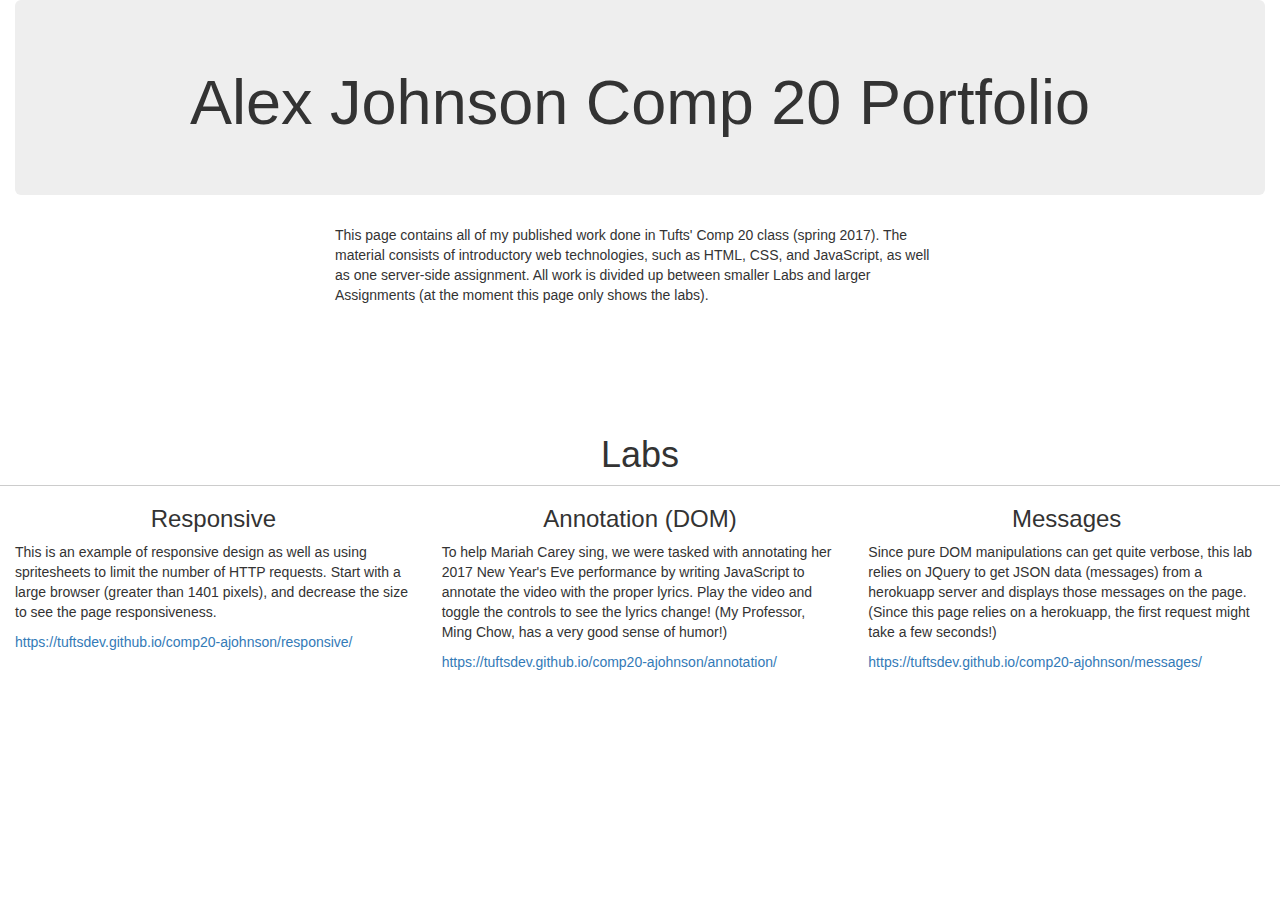
<file: index.html>
<!DOCTYPE html>
<html lang="en">

<head>
<meta charset="utf-8" />
<meta name="viewport" content="width=device-width, initial-scale=1">
<title>Alex Johnson</title>

<link rel="stylesheet" href="index.css">
<link rel="stylesheet" href="https://maxcdn.bootstrapcdn.com/bootstrap/3.3.7/css/bootstrap.min.css">

</head>
<body>
<div id="projects" class="container-fluid">

	<div class="row top-space"></div>

	<div class="jumbotron text-center"><h1>Alex Johnson Comp 20 Portfolio</h1></div>

  	<div class="row">
    	<div class="col-sm-3" ></div>
    	<div class="col-sm-6" >
    		<p>
                This page contains all of my published work done in Tufts' Comp 20 class (spring 2017). The material consists of introductory web technologies, such as HTML, CSS, and JavaScript, as well as one server-side assignment. All work is divided up between smaller Labs and larger Assignments (at the moment this page only shows the labs).
            </p>
		</div>
        <div class="col-sm-3"></div>
  	</div>

    <div class="row space"></div>

    <div class="row">
        <div class="col-sm-12 text-center border-bottom">
            <h1>Labs</h1>
        </div>
    </div>

    <div class="row">
        <div class="col-sm-4">
            <h3 class="text-center">Responsive</h3>
            <p>
                This is an example of responsive design as well as using spritesheets to limit the number of HTTP requests. Start with a large browser (greater than 1401 pixels), and decrease the size to see the page responsiveness.
            </p>
            <a href="https://tuftsdev.github.io/comp20-ajohnson/responsive/">https://tuftsdev.github.io/comp20-ajohnson/responsive/</a>
        </div>

        <div class="col-sm-4">
            <h3 class="text-center">Annotation (DOM)</h3>
            <p>
                To help Mariah Carey sing, we were tasked with annotating her 2017 New Year's Eve performance by writing JavaScript to annotate the video with the proper lyrics. Play the video and toggle the controls to see the lyrics change! (My Professor, Ming Chow, has a very good sense of humor!)
            </p>
            <a href="https://tuftsdev.github.io/comp20-ajohnson/annotation/">https://tuftsdev.github.io/comp20-ajohnson/annotation/</a>
        </div>

        <div class="col-sm-4">
            <h3 class="text-center">Messages</h3>
            <p>
                Since pure DOM manipulations can get quite verbose, this lab relies on JQuery to get JSON data (messages) from a herokuapp server and displays those messages on the page. (Since this page relies on a herokuapp, the first request might take a few seconds!)
            </p>
            <a href="https://tuftsdev.github.io/comp20-ajohnson/messages/">https://tuftsdev.github.io/comp20-ajohnson/messages/</a>
        </div>
    </div>

</div>

<div class="noshow">
    <div class="row space"></div>

    <div class="row">
        <div class="col-sm-12 text-center border-bottom">
            <h1>Assignments</h1>
        </div>
    </div>
    <div class="row">
        <div class="col-sm-1"></div>

        <div class="col-sm-5">
            <h3 class="text-center">Black Car Service (NotUber)</h3>
            <p>
                NotUber is basically just that: an imitation of Uber. When loading the page, it sends a request to my herokuapp server (check next assignment) to get all of the saved vehicles and display them on the map. That request also sends the user's location to the server to be registered as a 
                </p>
        </div>

        <div class="col-sm-5">
            <h3 class="text-center">Black Car Server</h3>

        </div>

        <div class="col-sm-1"></div>
    </div>

<p>content</p>

<p>assignments:</p>
<ul><li>Black Car Service</li>
    <li>Server for the Black Car Service</li>
</ul>


</div>



</body>
</html>
</file>
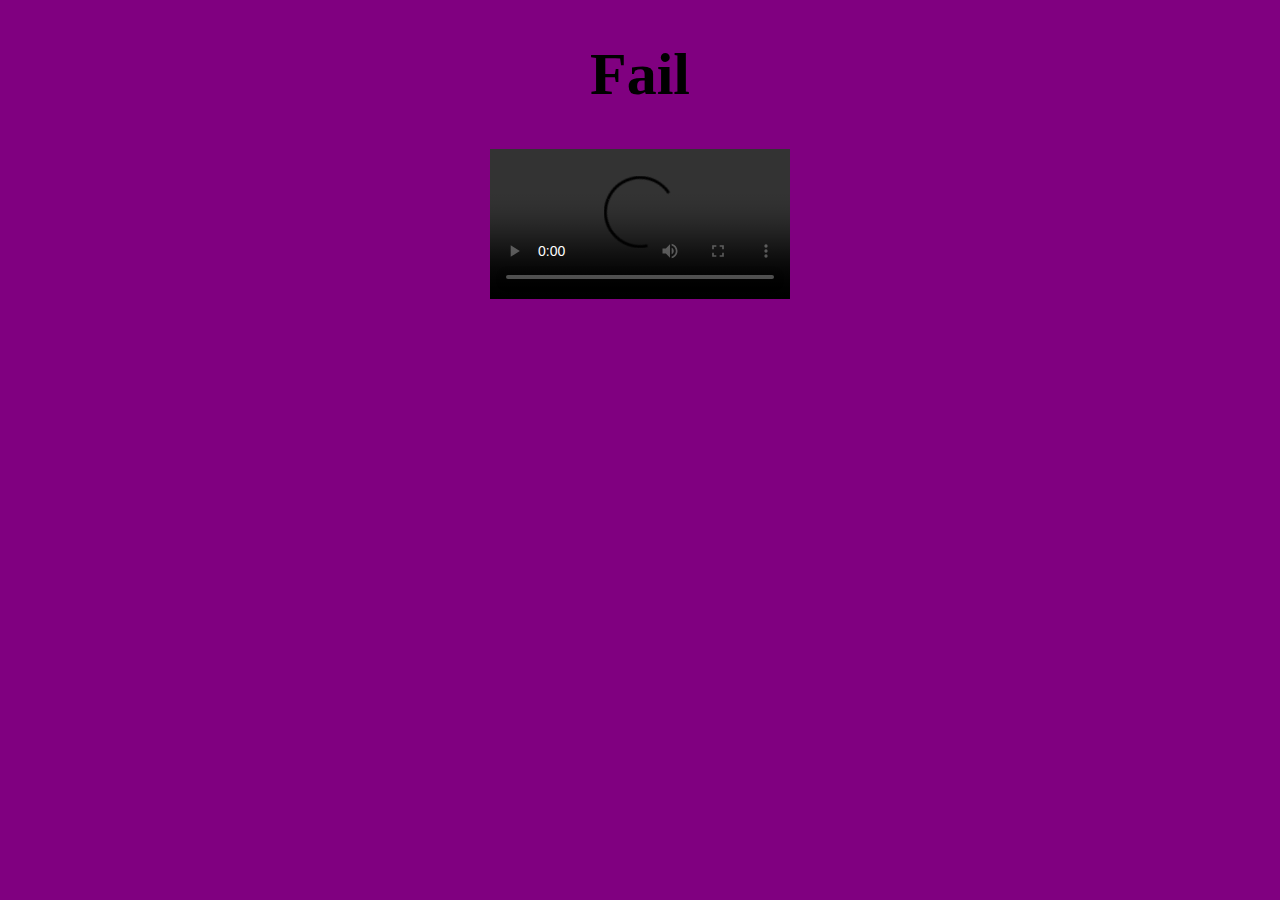
<file: annotation/index.html>
<!DOCTYPE html>
<html>
<head>
<meta charset="utf-8" />
<title>Fail</title>
<link rel="stylesheet" href="style.css" type="text/css" />
</head>

<body>

<h1 id="title">Fail</h1>

<video src="https://www.cs.tufts.edu/comp/20/fail.mp4" id="failvideo" controls ontimeupdate="update()"></video>

<div id="lyrics"></div>

<script>
function update() {
	time = document.getElementById("failvideo").currentTime;
	if (time > 9 && time < 13){
		document.getElementById("lyrics").innerHTML = '<p class="message">'
		+"You've got me feelin' emotions"+'</p>';
	}
	else if (time > 13 && time < 17){
		document.getElementById("lyrics").innerHTML = '<p class="message">'
		+"Deeper than I've ever dreamed of"+'</p>';
	}
	else if (time > 17 && time < 21){
		document.getElementById("lyrics").innerHTML = '<p class="message">'
		+"You've got me feelin' emotions"+'</p>';
	}
	else if (time > 21 && time < 24){
		document.getElementById("lyrics").innerHTML = '<p class="message">'
		+"Higher than the heavens above"+'</p>';
	}
	else if (time > 24 && time < 29){
		document.getElementById("lyrics").innerHTML = '<p class="message">'
		+"I feel good, I feel nice"+'</p>';
	}
	else if (time > 29 && time < 34){
		document.getElementById("lyrics").innerHTML = '<p class="message">'
		+"I've never felt so satisfied"+'</p>';
	}
	else if (time > 34 && time < 39){
		document.getElementById("lyrics").innerHTML = '<p class="message">'
		+"I'm in love, I'm alive"+'</p>';
	}
	else if (time > 39 && time < 44){
		document.getElementById("lyrics").innerHTML = '<p class="message">'
		+"Intoxicated, flyin' high"+'</p>';
	}
	else if (time > 44 && time < 48){
		document.getElementById("lyrics").innerHTML = '<p class="message">'
		+"Feels like a dream"+'</p>';
	}
	else if (time > 48 && time < 51){
		document.getElementById("lyrics").innerHTML = '<p class="message">'
		+"When you touch me tenderly"+'</p>';
	}
	else if (time > 51 && time < 55){
		document.getElementById("lyrics").innerHTML = '<p class="message">'
		+"I don't know if it's real"+'</p>';
	}
	else if (time > 55 && time < 59){
		document.getElementById("lyrics").innerHTML = '<p class="message">'
		+"But I like the way I feel inside"+'</p>';
	}
	else if (time > 59 && time < 63){
		document.getElementById("lyrics").innerHTML = '<p class="message">'
		+"You've got me feelin' emotions"+'</p>';
	}
	else if (time > 63 && time < 67){
		document.getElementById("lyrics").innerHTML = '<p class="message">'
		+"Deeper than I've ever dreamed of"+'</p>';
	}
	else if (time > 67 && time < 71){
		document.getElementById("lyrics").innerHTML = '<p class="message">'
		+"You've got me feelin' emotions"+'</p>';
	}
	else if (time > 71 && time < 75){
		document.getElementById("lyrics").innerHTML = '<p class="message">'
		+"Higher than the heavens above"+'</p>';
	} else if (time > 75){
		document.getElementById("lyrics").innerHTML = '<p class="message">'
		+'</p>';
	}
}	

</script>
</body>
</html>
</file>
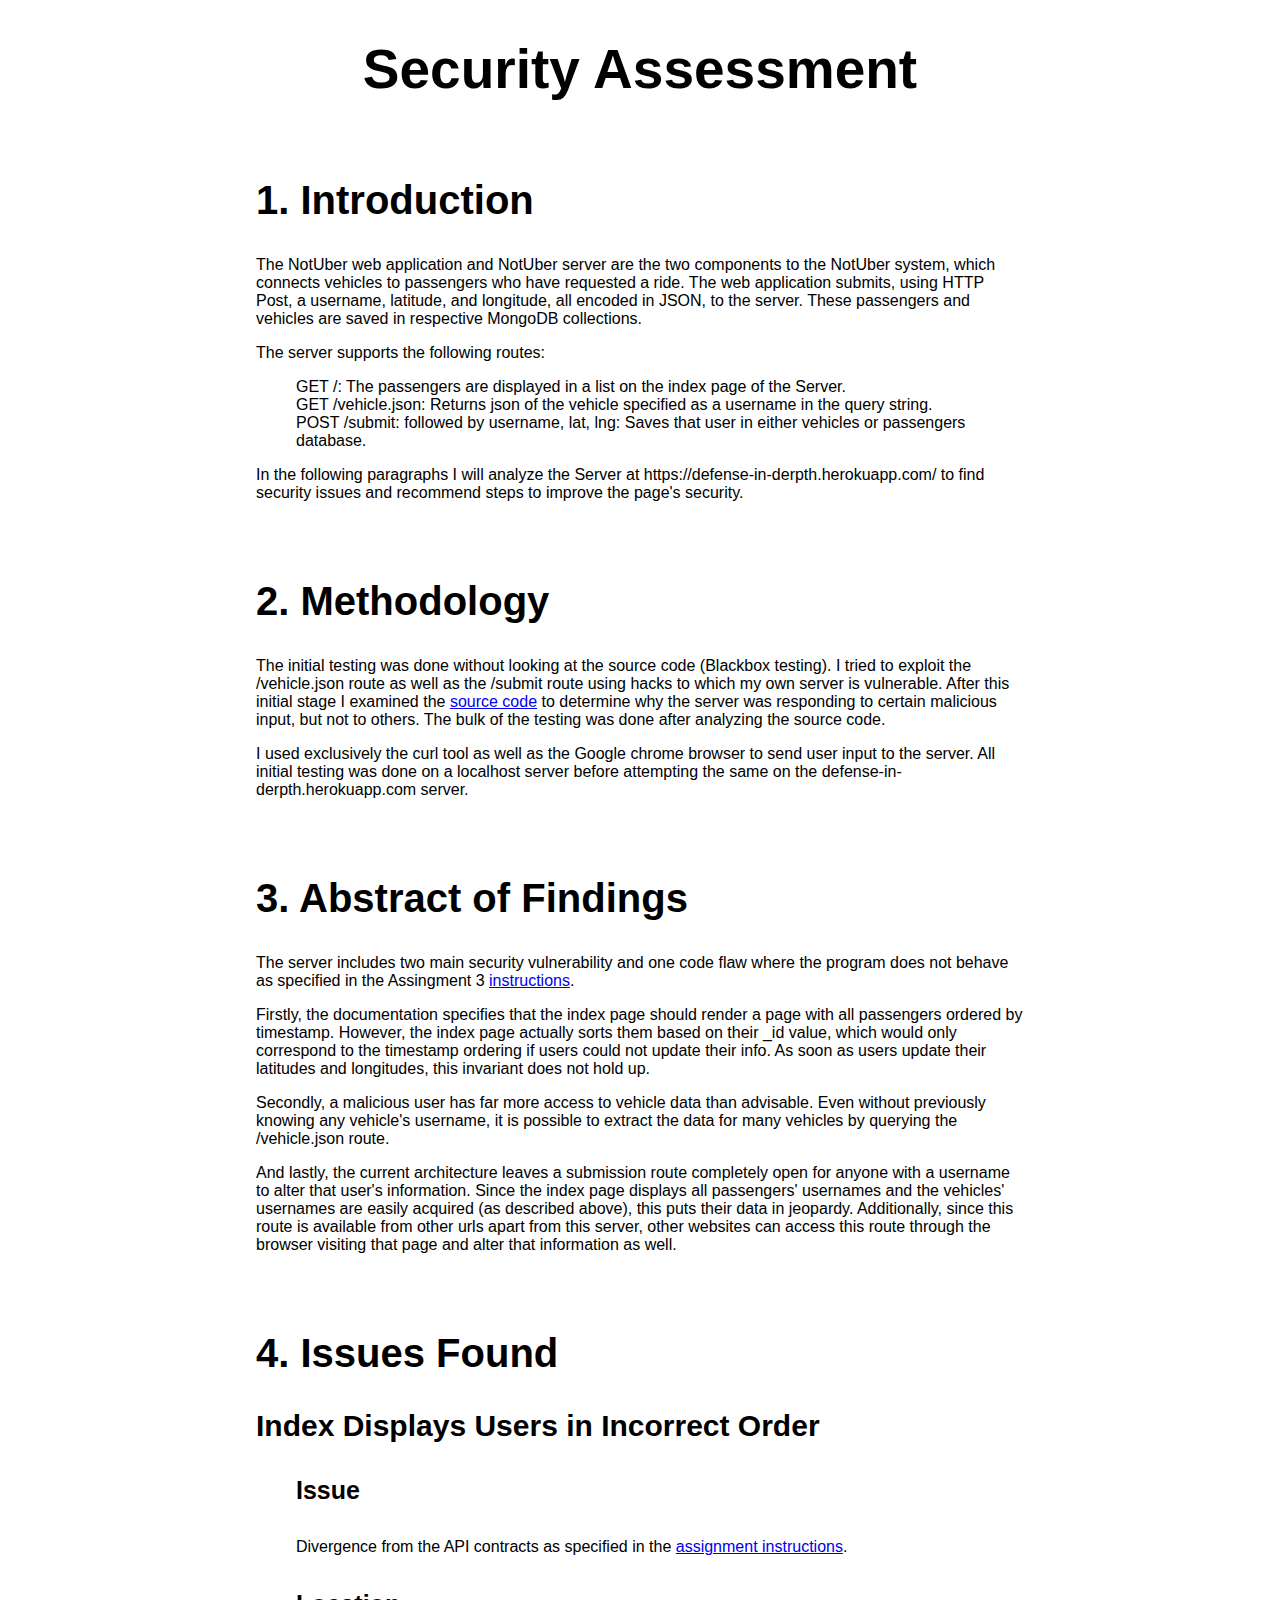
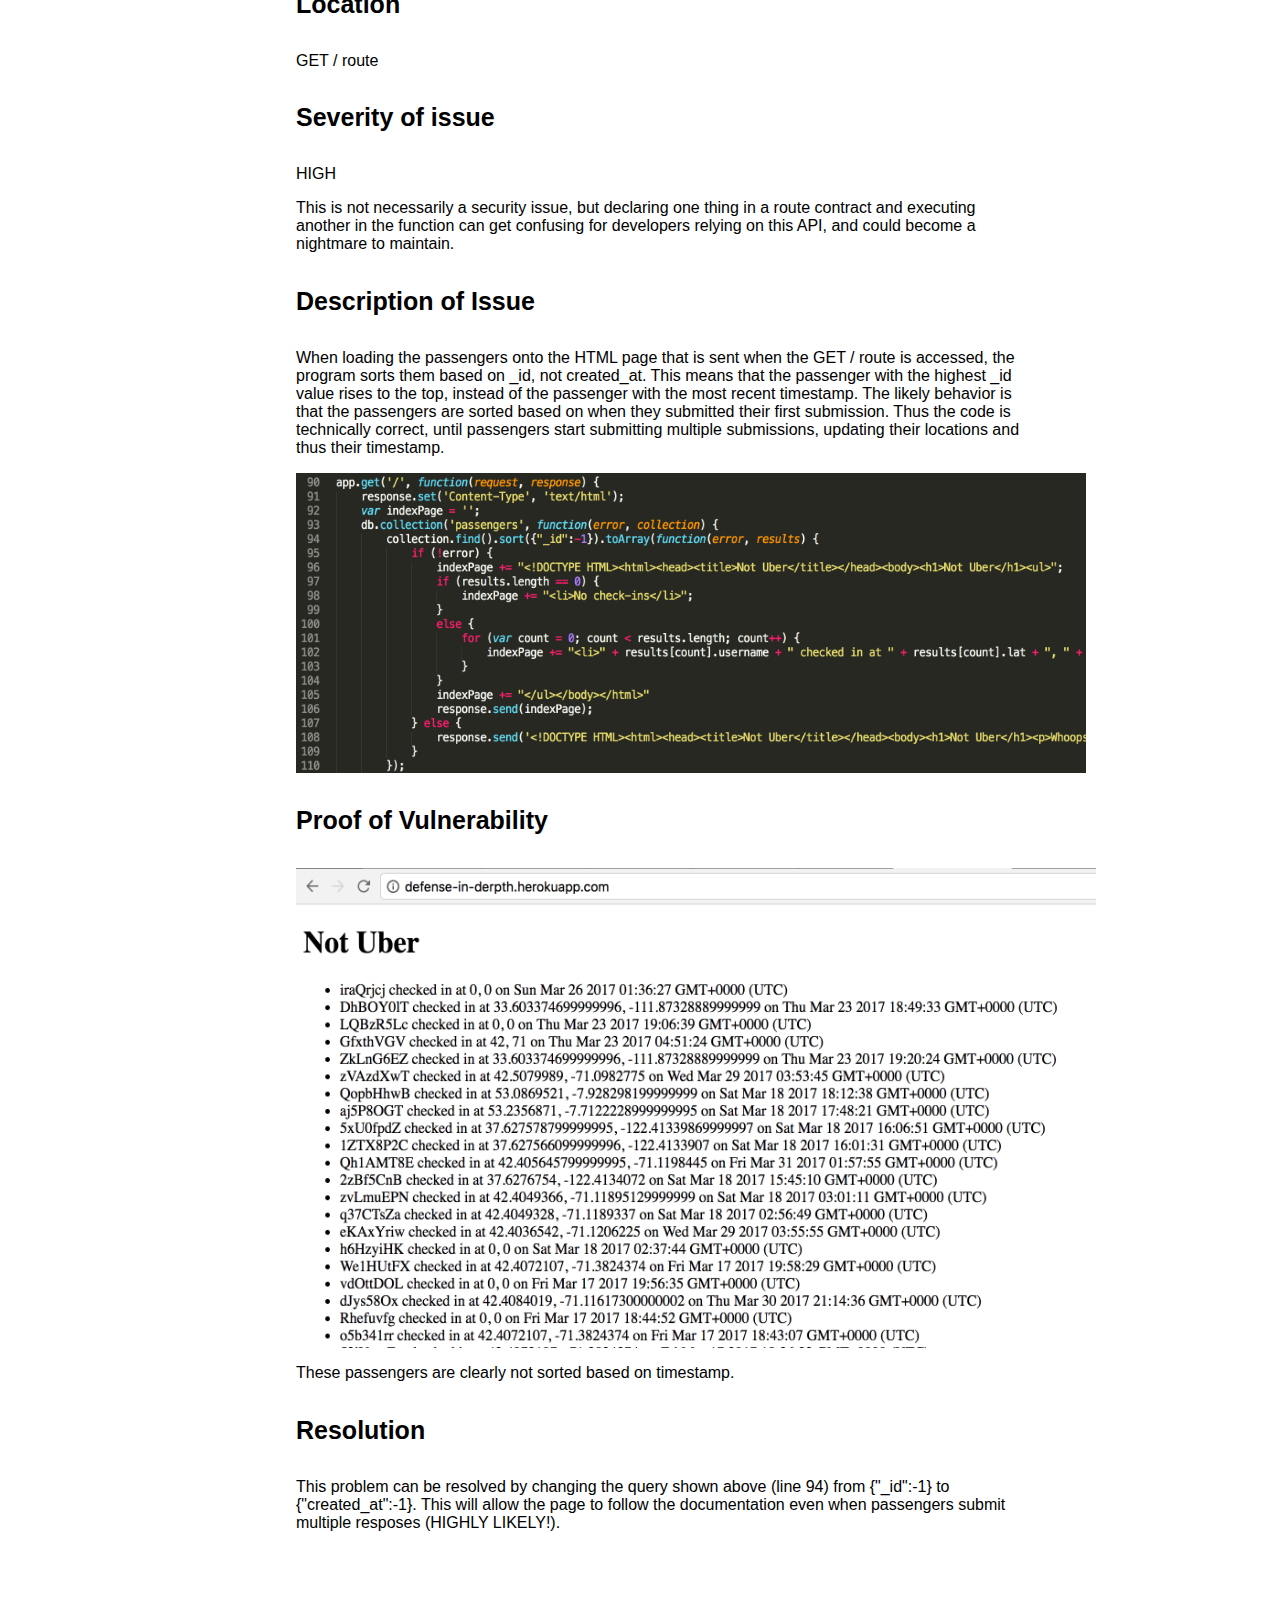
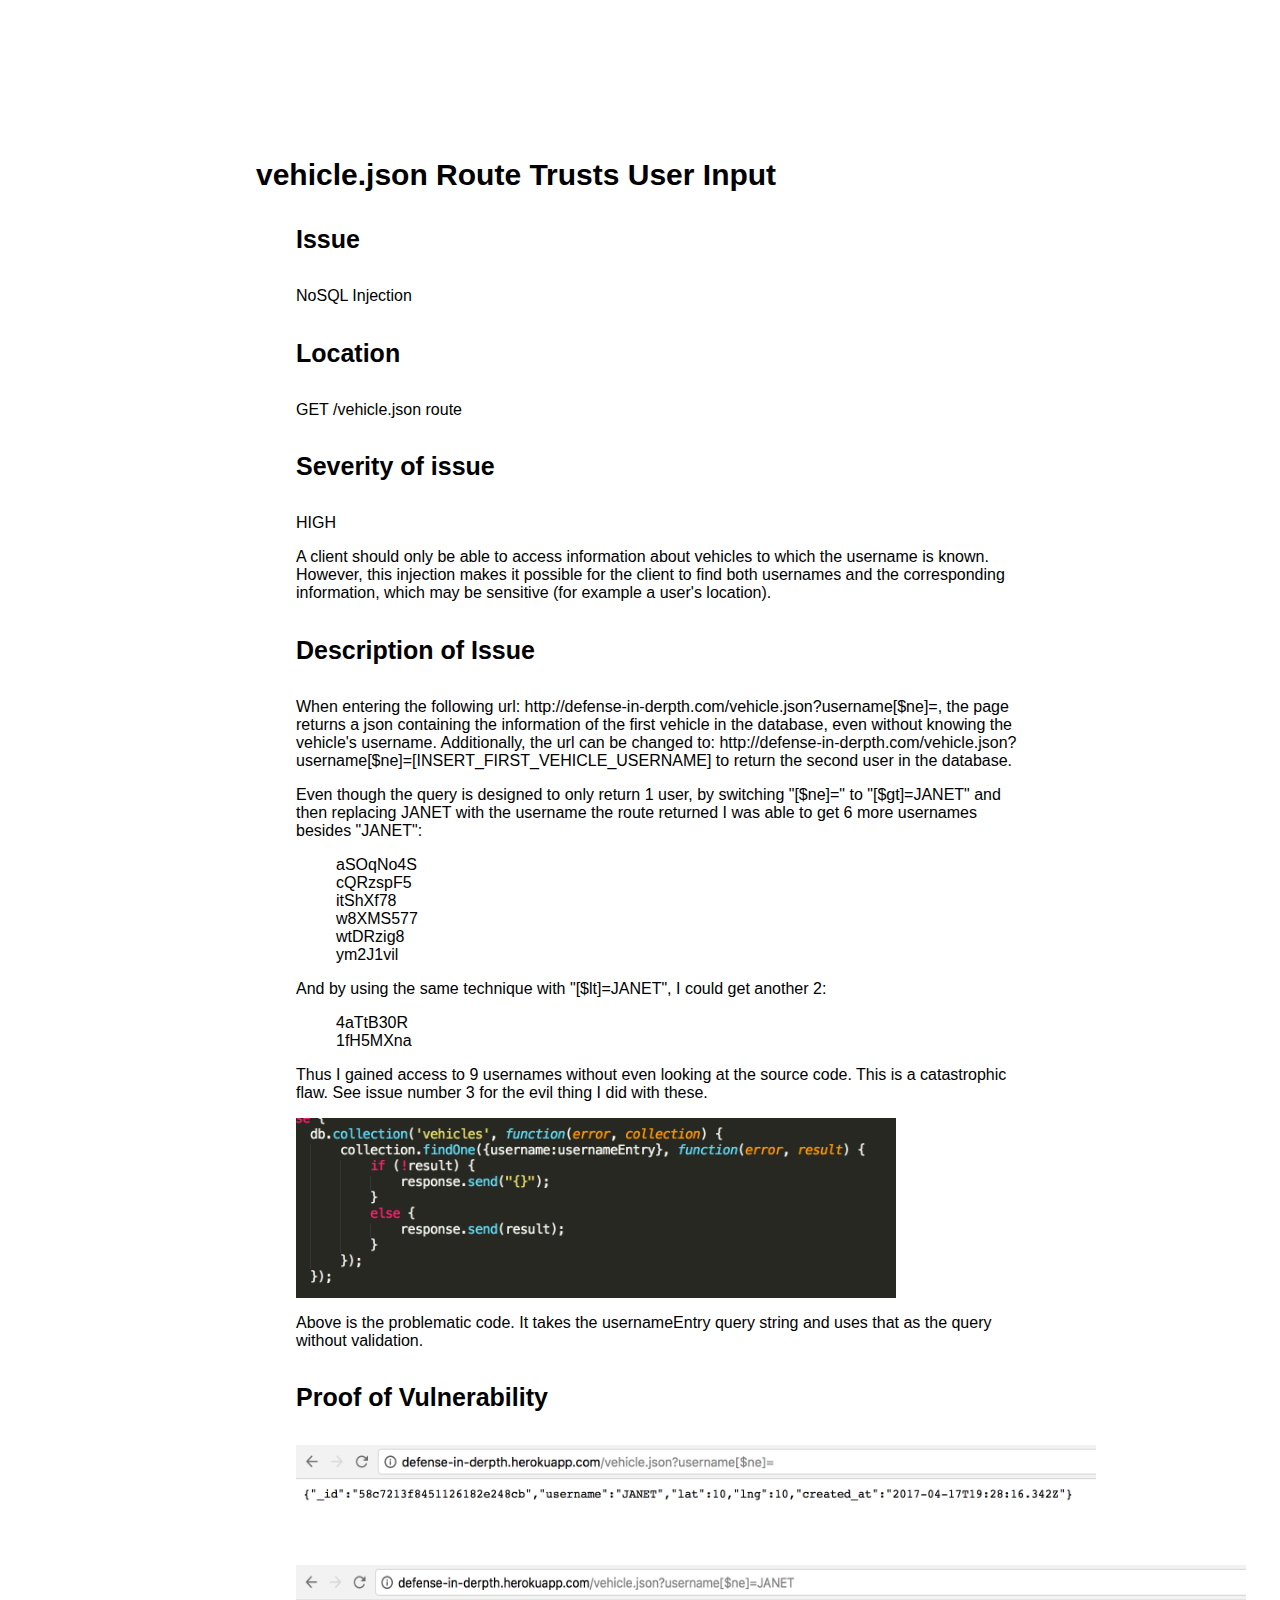
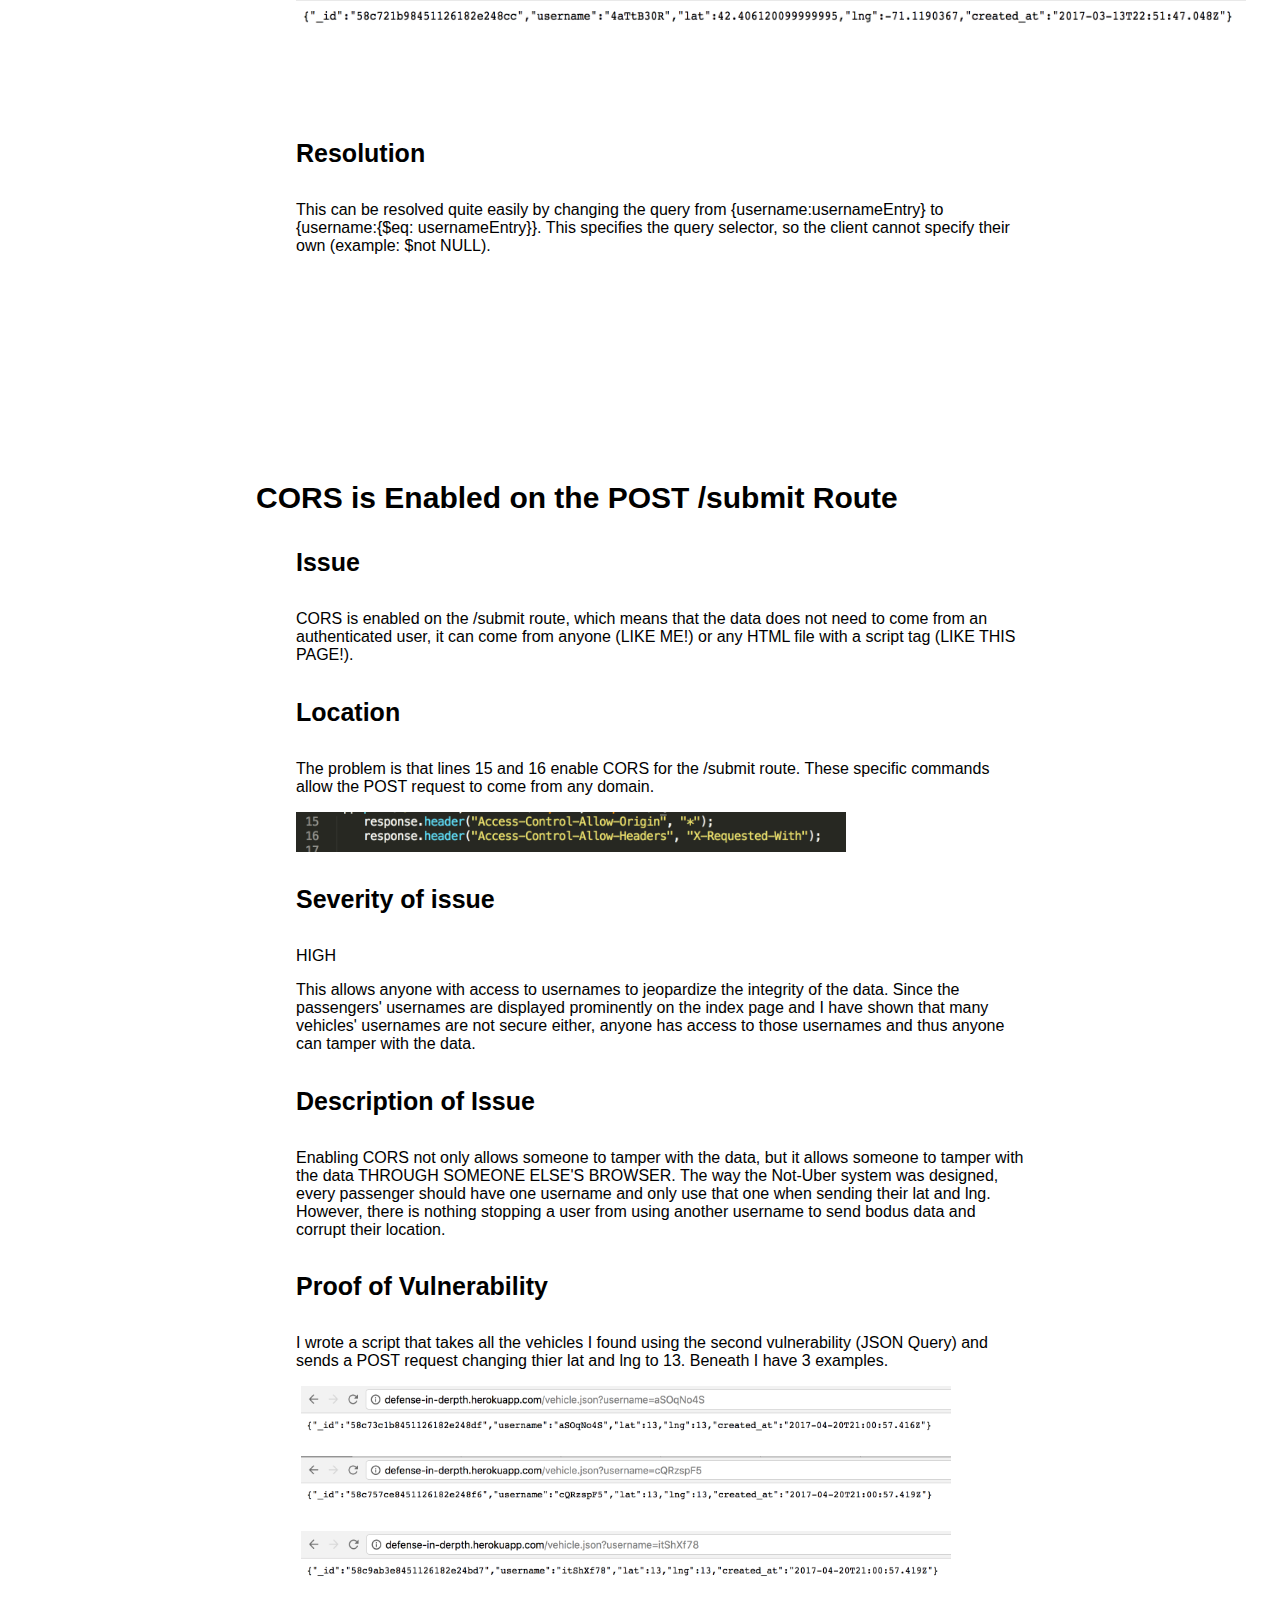
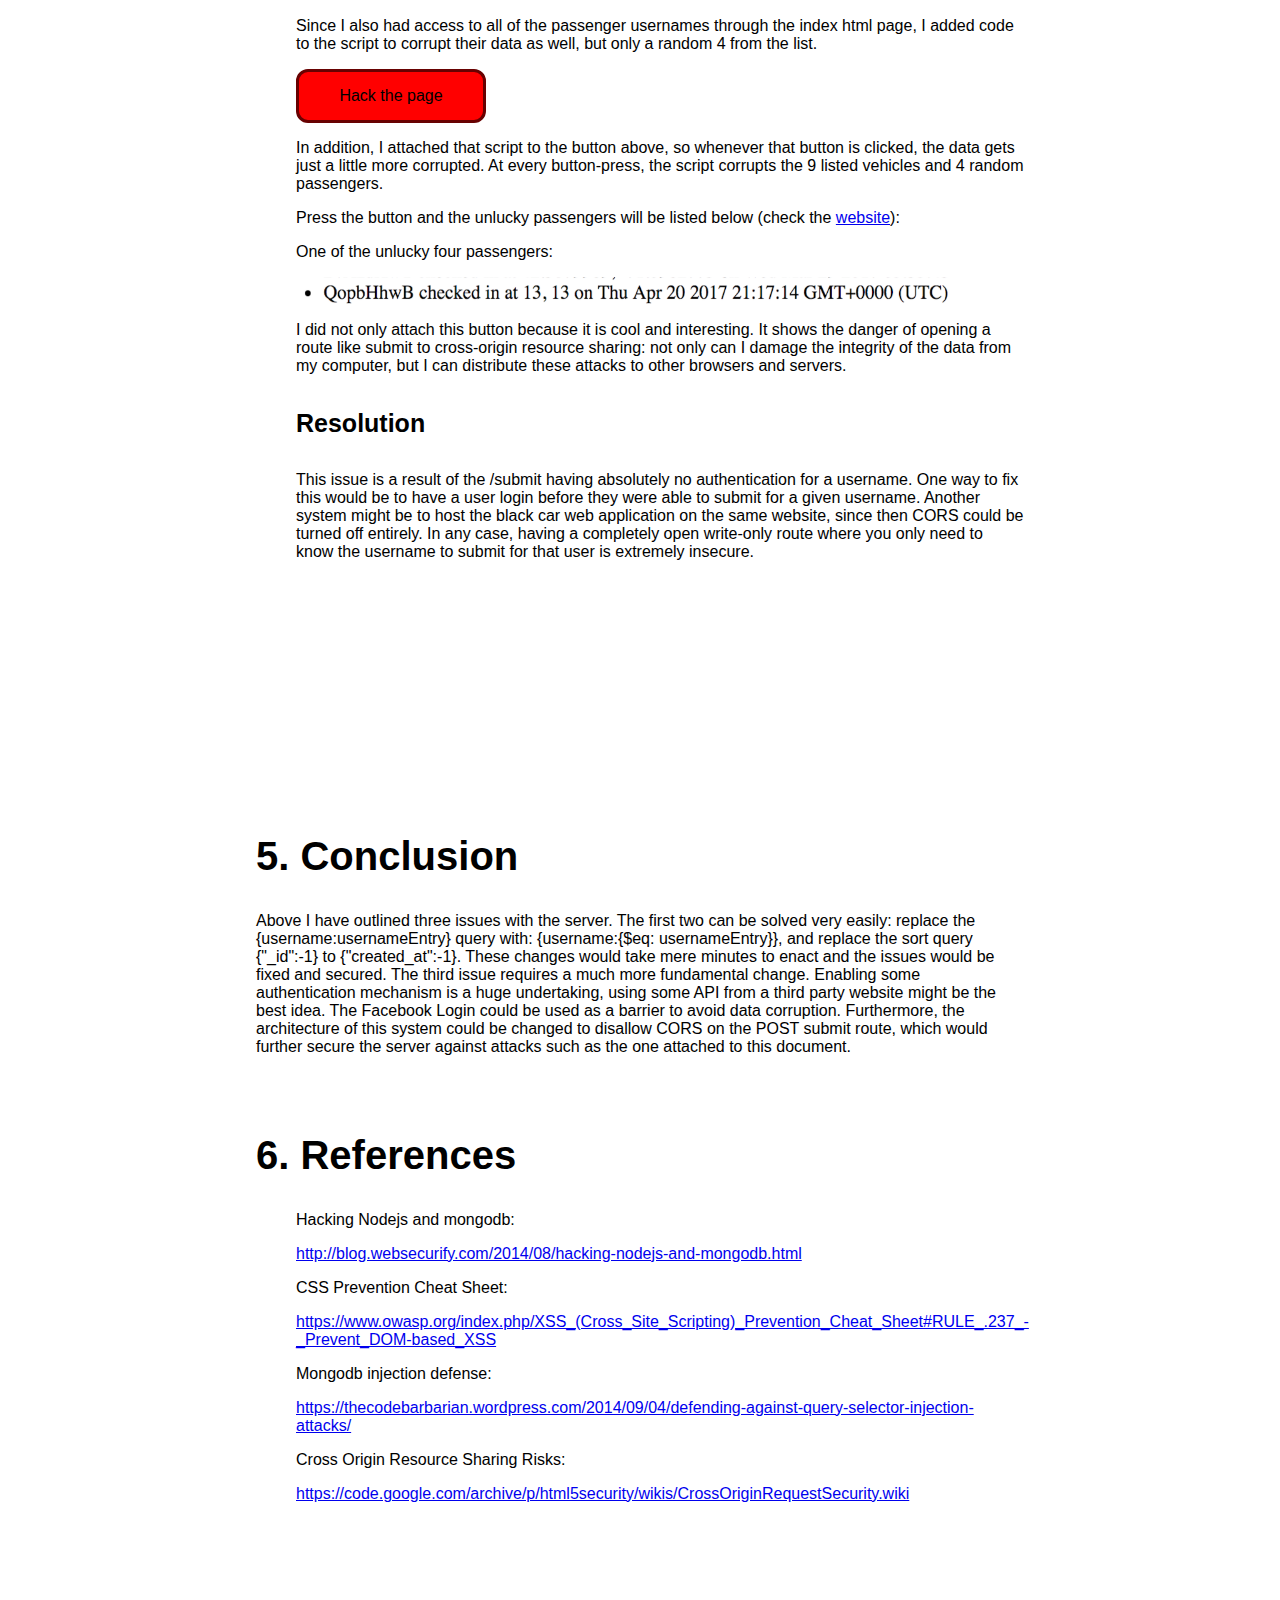
<file: security/index.html>
<!DOCTYPE html>
<html  lang="en">

<head>
    <title>Security Assessment</title>
    <link rel="stylesheet" href="index.css"/>
    <script type="text/javascript" src="hacking_ming.js"></script>
    
    <meta charset="utf-8"/>
</head>
<body>

	<h1>Security Assessment</h1>
	<h2>1. Introduction</h2>
	<p>
	The NotUber web application and NotUber server are the two components to the NotUber system, which connects vehicles to passengers who have requested a ride. The web application submits, using HTTP Post, a username, latitude, and longitude, all encoded in JSON, to the server. These passengers and vehicles are saved in respective MongoDB collections.
	</p>
	<p>The server supports the following routes:</p>
		<ul>
		<li>GET /: The passengers are displayed in a list on the index page of the Server.</li>
		<li>GET /vehicle.json: Returns json of the vehicle specified as a username in the query string.</li>
		<li>POST /submit: followed by username, lat, lng: Saves that user in either vehicles or passengers database.</li>
		</ul>
	<p>
		In the following paragraphs I will analyze the Server at https://defense-in-derpth.herokuapp.com/ to find security issues and recommend steps to improve the page's security.
	</p>

	<h2>2. Methodology</h2>
	<p>The initial testing was done without looking at the source code (Blackbox testing). I tried to exploit the /vehicle.json route as well as the /submit route using hacks to which my own server is vulnerable. After this initial stage I examined the <a href="https://d1b10bmlvqabco.cloudfront.net/attach/ixf77pqbt8z7pj/hbzpuemmwrz3b0/j1pq8hxeb38r/server.js">source code</a> to determine why the server was responding to certain malicious input, but not to others. The bulk of the testing was done after analyzing the source code.</p>
	<p>I used exclusively the curl tool as well as the Google chrome browser to send user input to the server. All initial testing was done on a localhost server before attempting the same on the defense-in-derpth.herokuapp.com server.</p>



	<h2>3. Abstract of Findings</h2>
	<p>The server includes two main security vulnerability and one code flaw where the program does not behave as specified in the Assingment 3 <a href="https://tuftsdev.github.io/WebProgramming/assignments/a3.html">instructions</a>.</p>
	<p>
		Firstly, the documentation specifies that the index page should render a page with all passengers ordered by timestamp. However, the index page actually sorts them based on their _id value, which would only correspond to the timestamp ordering if users could not update their info. As soon as users update their latitudes and longitudes, this invariant does not hold up.
	</p>

	<p>
		Secondly, a malicious user has far more access to vehicle data than advisable. Even without previously knowing any vehicle's username, it is possible to extract the data for many vehicles by querying the /vehicle.json route.
	</p>
	<p>
		And lastly, the current architecture leaves a submission route completely open for anyone with a username to alter that user's information. Since the index page displays all passengers' usernames and the vehicles' usernames are easily acquired (as described above), this puts their data in jeopardy. Additionally, since this route is available from other urls apart from this server, other websites can access this route through the browser visiting that page and alter that information as well.
	</p>




	<h2>4. Issues Found</h2>

	<h3>Index Displays Users in Incorrect Order</h3>
	<ul>

	<li><h4>Issue</h4>
	<p>Divergence from the API contracts as specified in the <a href="https://tuftsdev.github.io/WebProgramming/assignments/a3.html">assignment instructions</a>.</p></li>
	<li><h4>Location</h4>
	<p>GET / route</p></li>

	<li><h4>Severity of issue</h4>
	<p>HIGH</p>
	<p>
		This is not necessarily a security issue, but declaring one thing in a route contract and executing another in the function can get confusing for developers relying on this API, and could become a nightmare to maintain.
	</p></li>

	<li><h4> Description of Issue</h4>
	<p>
		When loading the passengers onto the HTML page that is sent when the GET / route is accessed, the program sorts them based on _id, not created_at. This means that the passenger with the highest _id value rises to the top, instead of the passenger with the most recent timestamp. The likely behavior is that the passengers are sorted based on when they submitted their first submission. Thus the code is technically correct, until passengers start submitting multiple submissions, updating their locations and thus their timestamp.
	</p>
	<div id=indexsortcode></div>
	</li>
	<li><h4> Proof of Vulnerability</h4>
	<div id=indexsort></div>
	<p>These passengers are clearly not sorted based on timestamp.</p>
	</li>
	<li><h4> Resolution</h4>
	<p>This problem can be resolved by changing the query shown above (line 94) from {"_id":-1} to {"created_at":-1}. This will allow the page to follow the documentation even when passengers submit multiple resposes (HIGHLY LIKELY!).
	</p></li>
	</ul>


	<div class="space"></div>


	<h3>vehicle.json Route Trusts User Input</h3>
	<ul>
	<li><h4>Issue</h4>
	<p>NoSQL Injection</p></li>
	<li><h4>Location</h4>
	<p>GET /vehicle.json route</p></li>

	<li><h4>Severity of issue</h4>
	<p>HIGH</p>
	<p>A client should only be able to access information about vehicles to which the username is known. However, this injection makes it possible for the client to find both usernames and the corresponding information, which may be sensitive (for example a user's location).</p></li>

	<li><h4> Description of Issue</h4>
	<p>When entering the following url: http://defense-in-derpth.com/vehicle.json?username[$ne]=, the page returns a json containing the information of the first vehicle in the database, even without knowing the vehicle's username. Additionally, the url can be changed to: http://defense-in-derpth.com/vehicle.json?username[$ne]=[INSERT_FIRST_VEHICLE_USERNAME] to return the second user in the database.</p>
	<p>Even though the query is designed to only return 1 user, by switching "[$ne]=" to "[$gt]=JANET" and then replacing JANET with the username the route returned I was able to get 6 more usernames besides "JANET":</p>
	<ul>
		<li>aSOqNo4S</li>
		<li>cQRzspF5</li>
		<li>itShXf78</li>
		<li>w8XMS577</li>
		<li>wtDRzig8</li>
		<li>ym2J1vil</li>
	</ul>
	<p>And by using the same technique with "[$lt]=JANET", I could get another 2:</p>
	<ul>
		<li>4aTtB30R</li>
		<li>1fH5MXna</li>
	</ul>
	<p>Thus I gained access to 9 usernames without even looking at the source code. This is a catastrophic flaw. See issue number 3 for the evil thing I did with these.</p>


	<div id=nosqlcode></div>
	<p>Above is the problematic code. It takes the usernameEntry query string and uses that as the query without validation.</p>
	</li>

	<li><h4> Proof of Vulnerability</h4>
		<div id=nosql1></div>
		<div id=nosql2></div>
	</li>
	<li><h4> Resolution</h4>
		<p>This can be resolved quite easily by changing the query from {username:usernameEntry} to {username:{$eq: usernameEntry}}.
		This specifies the query selector, so the client cannot specify their own (example: $not NULL).
		</p>
	</li>
	</ul>


	<div class="space"></div>


	<h3>CORS is Enabled on the POST /submit Route</h3>
	<ul>
	<li><h4>Issue</h4>
		<p>CORS is enabled on the /submit route, which means that the data does not need to come from an authenticated user, it can come from anyone (LIKE ME!) or any HTML file with a script tag (LIKE THIS PAGE!).</p>
	</li>
	<li><h4>Location</h4>
	<p>The problem is that lines 15 and 16 enable CORS for the /submit route. These specific commands allow the POST request to come from any domain.</p>
	<div id=corscode></div>
	</li>

	<li><h4>Severity of issue</h4>
	<p>HIGH</p>
	<p>This allows anyone with access to usernames to jeopardize the integrity of the data. Since the passengers' usernames are displayed prominently on the index page and I have shown that many vehicles' usernames are not secure either, anyone has access to those usernames and thus anyone can tamper with the data. 
	</li>
	<li><h4> Description of Issue</h4>
	<p>
	Enabling CORS not only allows someone to tamper with the data, but it allows someone to tamper with the data THROUGH SOMEONE ELSE'S BROWSER. The way the Not-Uber system was designed, every passenger should have one username and only use that one when sending their lat and lng. However, there is nothing stopping a user from using another username to send bodus data and corrupt their location.
	</p>
	</li>
	<li><h4> Proof of Vulnerability</h4>
	<p>I wrote a script that takes all the vehicles I found using the second vulnerability (JSON Query) and sends a POST request changing thier lat and lng to 13. Beneath I have 3 examples.</p>
	<div id=cors1></div>
	<div id=cors2></div>
	<div id=cors3></div>
	<p>Since I also had access to all of the passenger usernames through the index html page, I added code to the script to corrupt their data as well, but only a random 4 from the list.</p>

	<div id=hackbtn onclick="hack_ming()">Hack the page</div>

	<p>In addition, I attached that script to the button above, so whenever that button is clicked, the data gets just a little more corrupted. At every button-press, the script corrupts the 9 listed vehicles and 4 random passengers.</p>
	<p>Press the button and the unlucky passengers will be listed below (check the <a href="http://defense-in-derpth.herokuapp.com/">website</a>):</p>	
	<div id=hacked></div>
	<p>One of the unlucky four passengers:</p>
	<div id=cors4></div>

	<p>I did not only attach this button because it is cool and interesting. It shows the danger of opening a route like submit to cross-origin resource sharing: not only can I damage the integrity of the data from my computer, but I can distribute these attacks to other browsers and servers.</p>
	</li>


	<li><h4> Resolution</h4>
	<p>
		This issue is a result of the /submit having absolutely no authentication for a username. One way to fix this would be to have a user login before they were able to submit for a given username. Another system might be to host the black car web application on the same website, since then CORS could be turned off entirely. In any case, having a completely open write-only route where you only need to know the username to submit for that user is extremely insecure.
	</p>

	</li>
	</ul>


	
	<div class="space"></div>

<h2>5. Conclusion</h2>
	<p>
		Above I have outlined three issues with the server. The first two can be solved very easily: replace the {username:usernameEntry} query with: {username:{$eq: usernameEntry}}, and replace the sort query {"_id":-1} to {"created_at":-1}. These changes would take mere minutes to enact and the issues would be fixed and secured.
		The third issue requires a much more fundamental change. Enabling some authentication mechanism is a huge undertaking, using some API from a third party website might be the best idea. The Facebook Login could be used as a barrier to avoid data corruption. Furthermore, the architecture of this system could be changed to disallow CORS on the POST submit route, which would further secure the server against attacks such as the one attached to this document.
	</p>

<h2>6. References</h2>
	<ul>
	<li>Hacking Nodejs and mongodb: <a href="http://blog.websecurify.com/2014/08/hacking-nodejs-and-mongodb.html">
	<p>http://blog.websecurify.com/2014/08/hacking-nodejs-and-mongodb.html</p></a></li>

	<li>CSS Prevention Cheat Sheet: <a href="https://www.owasp.org/index.php/XSS_(Cross_Site_Scripting)_Prevention_Cheat_Sheet#RULE_.237_-_Prevent_DOM-based_XSS">
	<p>https://www.owasp.org/index.php/XSS_(Cross_Site_Scripting)_Prevention_Cheat_Sheet#RULE_.237_-_Prevent_DOM-based_XSS</p></a></li>

	<li>Mongodb injection defense: <a href="https://thecodebarbarian.wordpress.com/2014/09/04/defending-against-query-selector-injection-attacks/">
	<p>https://thecodebarbarian.wordpress.com/2014/09/04/defending-against-query-selector-injection-attacks/</p></a></li>
	<li>Cross Origin Resource Sharing Risks: <a href="https://code.google.com/archive/p/html5security/wikis/CrossOriginRequestSecurity.wiki"><p>https://code.google.com/archive/p/html5security/wikis/CrossOriginRequestSecurity.wiki</p></a>
	</ul>



	<div class="space"></div>
</body>
</html>
</file>
<file: index.css>
.border-bottom {
	padding-right:20px; 
	border-bottom: 1px solid #ccc;
}

.space {
	height: 100px;
}

.noshow {
	display: none;
}
</file>
<file: annotation/style.css>
h1 {
	font-family: "Comic Sans MS";
	font-size: 60px;
	text-align: center;
}

body {
	background-color: purple;
}

#failvideo {
	margin-left: auto;
	margin-right: auto;
	display: block;
}

#lyrics {
	font-family: "Helvetica";
	font-size: 30px;
	text-align: center;
	font-weight: bold;
}
</file>
<file: security/index.css>
body {
	margin-left: 20%;
	margin-right: 20%;
	font-family: "Helvetica";
}

h1 {
	font-size: 55px;
	text-align: center;
}

h2 {
	font-size: 40px;
	margin-top: 10%;
}

h3 {
	font-size: 30px;
}

h4 {
	font-size: 25px;
}

ul {
	list-style-type: none;
	margin-bottom: 0px;
}

#nosql1 {
	background-image: url("nosql_inj_1.png"); 
	height: 120px;
	width: 800px;
	background-size: 800px 120px;
	background-repeat: no-repeat;
}

#nosql2 {
	background-image: url("nosql_inj_2.png"); 
	height: 140px;
	width: 950px;
	background-size: 950px 140px;
	background-repeat: no-repeat;
}

#nosqlcode {
	background-image: url("nosql_code.png"); 
	height: 180px;
	width: 600px;
	background-size: 600px 180px;
	background-repeat: no-repeat;
}

#indexsort {
	background-image: url("index_sort.png"); 
	height: 480px;
	width: 800px;
	background-size: 800px 480px;
	background-repeat: no-repeat;
}

#indexsortcode {
	background-image: url("index_sort_code.png"); 
	height: 300px;
	width: 790px;
	background-size: 790px 300px;
	background-repeat: no-repeat;
}

#corscode {
	background-image: url("corscode.png"); 
	height: 40px;
	width: 550px;
	background-size: 550px 40px;
	background-repeat: no-repeat;
}

#cors1 {
	background-image: url("cors1.png"); 
	height: 65px;
	width: 650px;
	background-size: 650px 65px;
	background-repeat: no-repeat;
	margin: 5px;
}

#cors2 {
	background-image: url("cors2.png"); 
	height: 70px;
	width: 650px;
	background-size: 650px 70px;
	background-repeat: no-repeat;
	margin: 5px;
}

#cors3 {
	background-image: url("cors3.png"); 
	height: 70px;
	width: 650px;
	background-size: 650px 70px;
	background-repeat: no-repeat;
	margin: 5px;
}

#cors4 {
	background-image: url("cors4.png"); 
	height: 28px;
	width: 650px;
	background-size: 650px 28px;
	background-repeat: no-repeat;
	margin: 5px;
}

#hackbtn {
	background-color: red;
	width: 120px;

    padding: 15px 32px;
	border-radius: 12px;
	border: solid 3px;
	border-color: #680101;
	text-align: center;
}

#hackbtn:hover {
	background-color: #ffd8d8;
}

.space {
	height: 180px;
}
</file>
